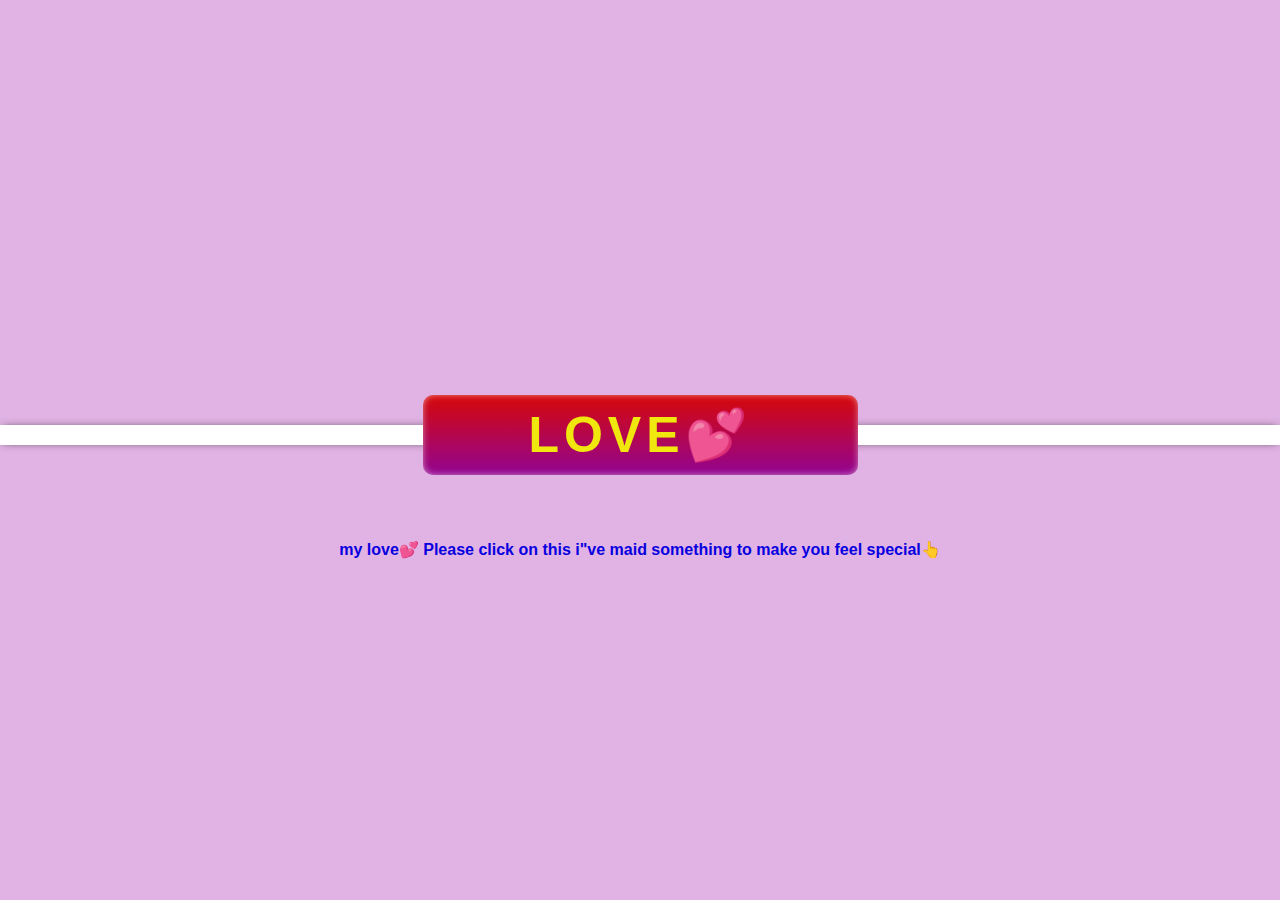
<file: index.html>
<!DOCTYPE html>
<html lang="en">
  <head>
    <meta charset="UTF-8" />
    <meta name="viewport" content="width=device-width, initial-scale=1.0" />
    <title>book for love💕</title>
    <link rel="stylesheet" href="masud.css" />
  </head>
  <body>
    <div class="container">
      <p> my love💕 Please click on this i"ve maid something to make you feel special👆</p>
      <div class="ribbon"></div>
      <div class="tag">
        <a href="book.html">love💕</a>
      </div>
    </div>
  </body>
</html>
</file>
<file: masud.css>
* {
    margin: 0;
    padding: 0;
  }
  
  .container {
    height: 100vh;
    width: 100vw;
    background: #9c03a74e;
    display: flex;
    justify-content: center;
    align-items: center;
    flex-direction: column;
    position: relative;
    color: white;
  }
  
  .tag {
    height: 80px;
    width: 435px;
    background: linear-gradient(rgb(214, 8, 8), rgb(146, 4, 146));
    border-radius: 10px;
    color: #ffffff;
    font-family: helvetica;
    line-height: 80px;
    text-align: center;
    font-weight: 900;
    font-size: 50px;
    letter-spacing: 5px;
    text-transform: uppercase;
    margin-top: -50px;
    box-shadow: 0 0 10px -3px #ffffff inset;
  }
  /*.tag:after {
    content: "Bestfriend";
  }
  */
  .container .tag :hover {
    color: rgb(131, 223, 130);
  }
  .ribbon {
    width: 100%;
    height: 20px;
    background: rgb(255, 255, 255);
    box-shadow: 0 0 10px -3px #333;
  }
  .tag a {
    color: rgb(239, 231, 13);
    text-decoration: none;
  }
  p {
    position: absolute;
    color: rgb(8, 0, 223);
    top: 60%;
    font-family:Arial, Helvetica, sans-serif;
    font-weight: 900;
  }
</file>
